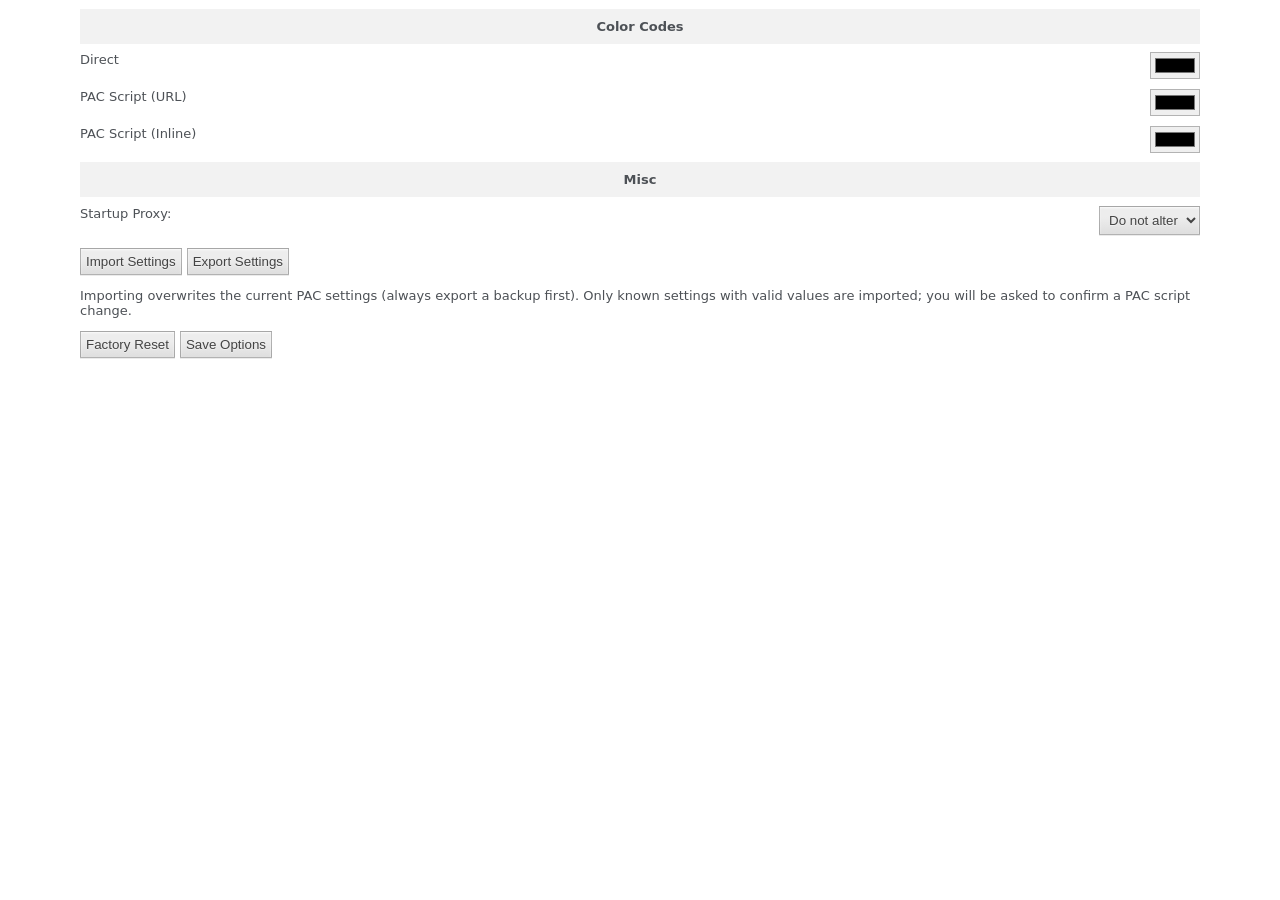
<file: data/options/index.html>
<!DOCTYPE html>
<html>
<head>
  <meta http-equiv="Content-Type" content="text/html; charset=UTF-8"/>
  <title>Options Page :: Traffic Switcher</title>
  <link rel="stylesheet" type="text/css" href="index.css">
</head>
<body>
  <h1>Color Codes</h1>
  <div class="two">
    <label for="color-direct">Direct</label>
    <input type="color" id="color-direct">
    <label for="color-pac_script_url">PAC Script (URL)</label>
    <input type="color" id="color-pac_script_url">
    <label for="color-pac_script_data">PAC Script (Inline)</label>
    <input type="color" id="color-pac_script_data">
  </div>
  <h1>Misc</h1>
  <div class="two">
    <label for="startup-proxy">Startup Proxy:</label>
    <select id="startup-proxy">
      <option value="no">Do not alter</option>
      <option value="direct">Direct</option>
    </select>
  </div>

  <p>
    <button id="import">Import Settings</button>
    <button id="export">Export Settings</button>
  </p>
  <label>Importing overwrites the current PAC settings (always export a backup first). Only known settings with valid values are imported; you will be asked to confirm a PAC script change.</label>

  <p>
    <button id="reset">Factory Reset</button>
    <button id="save">Save Options</button>
    <span id="toast"></span>
  </p>
  <script src="../shared/prefs.js"></script>
  <script src="index.js"></script>
</body>
</html>
</file>
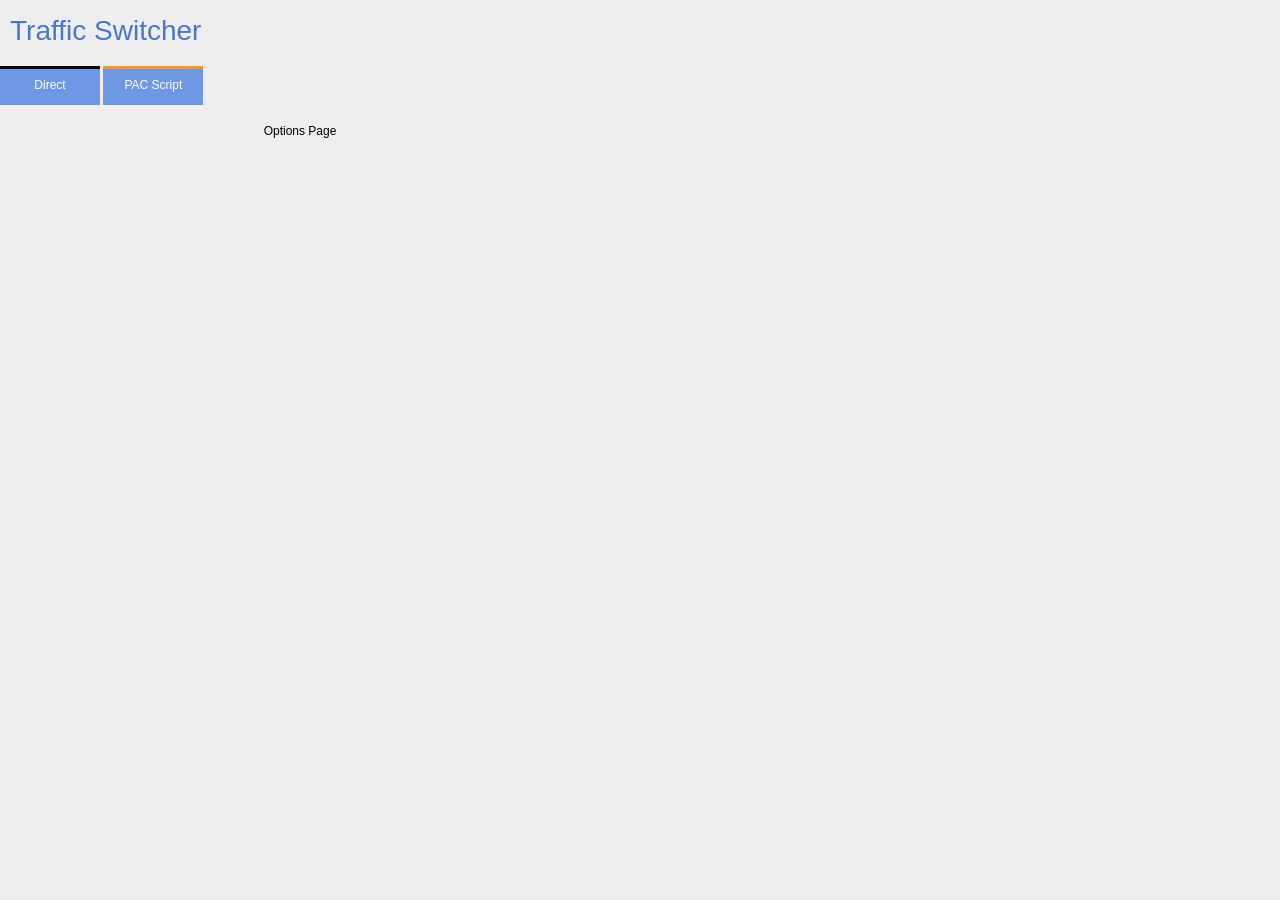
<file: data/panel/index.html>
<!DOCTYPE html>
<html>
  <head>
    <meta http-equiv="Content-Type" content="text/html; charset=UTF-8"/>
    <meta name="viewport" content="width=device-width, initial-scale=1">
    <link rel="stylesheet" href="index.css">
  </head>
  <body>
    <div id="toolbar">
      <h1>Traffic Switcher</h1><span></span>
    </div>
    <ul id="tabs">
      <label title="Select with Ctrl + 1 or Command + 1">
        <input type="radio" name="tabs">
        <li data-mode="direct" class="no-proxy" data-open="others">Direct</li>
      </label>
      <label title="Select with Ctrl + 2 or Command + 2">
        <input type="radio" name="tabs">
        <li data-mode="pac_script" class="pac-proxy" data-open="pac">PAC Script</li>
      </label>
    </ul>
    <pac-view class="body hide" id="pac"></pac-view>

    <div class="body hide" id="others">Nothing to Configure!</div>
    <div id="tools">
      <a href="#" id="options">Options Page</a>
    </div>
    <div id=notify></div>

    <script src="../shared/prefs.js"></script>
    <script type="module" src="components/pac-view.js"></script>
    <script src="utils.js"></script>
    <script src="ui.js"></script>
    <script defer src="proxy.js"></script>
    <script src="toolbar.js"></script>
  </body>
</html>
</file>
<file: data/options/index.css>
body {
  font-size: 13px;
  font-family: system-ui, -apple-system, Segoe UI, Roboto, Ubuntu, Cantarell, Noto Sans, sans-serif;
  background-color: #fff;
  color: #4d5156;
  width: min(100% - 2rem, 70rem);
  margin-inline: auto;
}
h1 {
  text-align: center;
  background-color: rgba(0, 0, 0, 0.05);
  padding: 10px;
  font-size: 100%;
}
select,
button,
input[type=submit],
input[type=button] {
  padding: 5px;
  color: #444;
  background-image: linear-gradient(rgb(237, 237, 237), rgb(237, 237, 237) 38%, rgb(222, 222, 222));
  box-shadow: rgba(0, 0, 0, 0.08) 0 1px 0, rgba(255, 255, 255, 0.75) 0 1px 2px inset;
  text-shadow: rgb(240, 240, 240) 0 1px 0;
}
select,
button,
textarea,
input {
  border: solid 1px rgba(0, 0, 0, 0.25);
}
input[type=button]:disabled {
  opacity: 0.5;
}
textarea {
  width: 100%;
  box-sizing: border-box;
  display: block;
}
textarea,
input[type=text],
input[type=number] {
  padding: 5px;
  outline: none;
}
textarea:focus,
input[type=text]:focus,
input[type=number]:focus {
  background-color: #e5f8ff;
}
a,
a:visited {
  color: #07c;
}
hr {
  border: none;
  border-top: dashed 1px #ccc;
  padding: 0;
  margin: 0;
}
td:first-child {
  text-align: left;
}
td:last-child {
  text-align: right;
  white-space: nowrap;
}

p {
  display: flex;
  gap: 5px;
  white-space: nowrap;
  flex-flow: wrap;
  align-items: center;
}

.notav {
  opacity: 0.5;
  pointer-events: none;
}
.two {
  display: grid;
  grid-template-columns: 1fr min-content;
  grid-gap: 10px;
}
.two :nth-child(even) {
  justify-self: end;
}
</file>
<file: data/panel/index.css>
body {
  font: 400 13px/24px Roboto,sans-serif;
  background-color: #eee;
  display: flex;
  flex-direction: column;
  padding: 0;
  margin: 0;
  font-size: 12px;
  width: 600px;
}
h1 {
  color: #4877cb;
  font-size: 28px;
  font-weight: normal;
  display: inline-block;
  padding-right: 10px;
}
a {
  outline: none;
}
#toolbar {
  margin: 0 10px;
  overflow: hidden;
  text-overflow: ellipsis;
  white-space: nowrap;
}
#toolbar span {
  color: #a0a0a0;
  text-shadow: 1px 1px #fcffff;
  float: right;
}

#tabs {
  list-style-type: none;
  margin: 0;
  padding: 0;
  position: relative;
}
#tabs li {
  display: inline-block;
  padding: 0 10px;
  text-align: center;
  background-color: #6e98e3;
  color: #fff;
  height: 36px;
  line-height: 32px;
  transform: translate(0, 4px);
  cursor: pointer;
  border-top: 3px solid transparent;
  min-width: 80px;
}
body[data-ready=true] #tabs li {
  transition: all ease 200ms;
}

#tabs li.no-proxy {
  border-top-color: #000;
}
#tabs li.pac-proxy {
  border-top-color: #fb9426;
}
#tabs input:checked ~ li {
  background-color: #fff;
  color: #000;
  box-shadow: 3px 3px 6px 0 rgba(0, 0, 0, .3);
  transform: translate(0, 0);
}
#tabs input[type=radio] {
  display: none;
}
#tabs li:hover {
  transform: translate(0, 0);
}

#tools {
  height: 60px;
  display: flex;
  align-items: center;
  justify-content: center;
}
#tools a {
  margin: 0 5px;
  text-decoration: none;
  color: #000;
}
#others {
  display: flex;
  align-items: center;
  justify-content: center;
}
#notify {
  position: fixed;
  top: 10px;
  right: 10px;
  z-index: 3;
  max-width: 50vw;
  max-height: 30vh;
  overflow: hidden;
}
#notify>div {
  background-color: #fcf7df;
  border: solid 1px #f9e8c5;
  color: #7f6256;
  padding: 10px;
  margin: 2px 0;
  overflow: hidden;
  text-overflow: ellipsis;
  white-space: nowrap;
}
.body {
  background-color: #fff;
  width: calc(100% - 20px);
  flex: 1;
  z-index: 2;
  padding: 10px;
  min-height: 100px;
}
.flex {
  display: flex;
}
.vbox {
  flex-direction: column;
}
.nowrap {
  white-space: nowrap;
}
.wide {
  flex: 1;
}
.hide {
  display: none !important;
}
.disabled {
  opacity: 0.5;
  pointer-events: none;
}
button:disabled,
input[type=button]:disabled {
  background-color: #ddd;
  border-color: #c5c5c5;
  opacity: 1.0;
}
</file>
